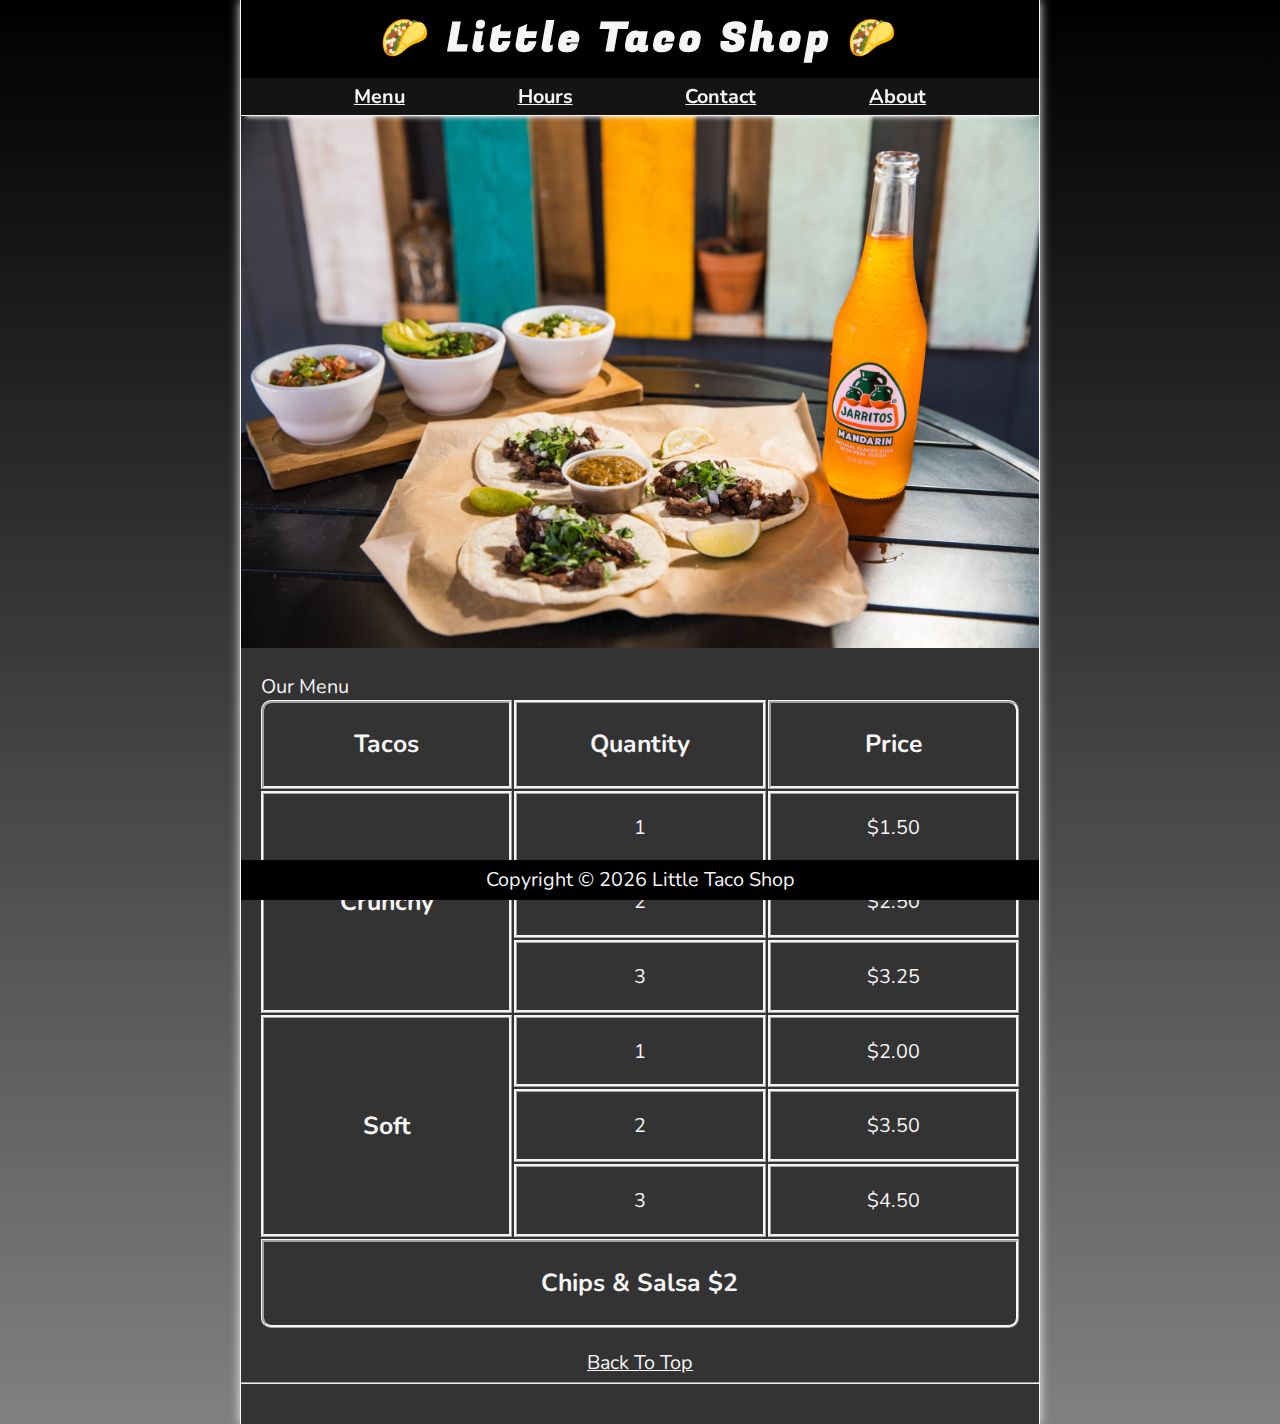
<file: index.html>
<!DOCTYPE html>
<html lang="en">

<head>
    <meta charset="UTF-8">
    <meta name="viewport" content="width=device-width, initial-scale=1.0">
    <meta name="author" content="Dave Gray">
    <meta name="description" content="The official website for The Little Taco Shop">
    <title> Little Taco Shop</title>
    <link rel="icon" href="favicon.ico" type="image/x-icon">
    <link rel="stylesheet" href="style.css">
    <script src="main.js" defer></script>
</head>

<body>
    <header class="header">
        <h1 class="header__h1">Little Taco Shop</h1>
        <nav class="header__nav">
            <ul class="header__ul">
               
                <li>
                    <a href="#menu">Menu</a>
                </li>
                <li>
                    <a href="hours.html">Hours</a>
                </li>
                <li>
                    <a href="contact.html">Contact</a>
                </li>
                <li>
                    <a href="about.html">About</a>
                </li>
            </ul>
        </nav>
    </header>
    <section class="hero">
        <h2 class="hero__h2">Bienvenidos!</h2>
        <figure>
            <img src="img/tacos_and_drink_1000x667.png" alt="Tacos and a Drink" title="We love tacos!" width="1000"
                height="667">
            <figcaption class="offscreen">
                Tacos and a Drink
            </figcaption>
        </figure>
    </section>
    <main class="main">
       
        <article id="menu" class="main__article menu">
            <h class="menu__H2">Our Menu</h2>
            <table class="menu__container">
                <caption class="offscreen">Our Tacos</caption>
                <thead>
                    <tr>
                        <th class="menu__header" scope="col">Tacos</th>
                        <th class="menu__header" scope="col">Quantity</th>
                        <th class="menu__header" scope="col">Price</th>
                    </tr>
                </thead>
                <tbody>
                    <tr>
                        <th class="menu__item menu__cr" scope="row" rowspan="3">
                            Crunchy
                        </th>
                        <td class="menu__item">1</td>
                        <td class="menu__item">$1.50</td>
                    </tr>
                    <tr>
                        <td class="menu__item">2</td>
                        <td class="menu__item">$2.50</td>
                    </tr>
                    <tr>
                        <td class="menu__item">3</td>
                        <td class="menu__item">$3.25</td>
                    </tr>
                    <tr>
                        <th class="menu__item menu__sf" scope="row" rowspan="3">
                            Soft
                        </th>
                        <td class="menu__item">1</td>
                        <td class="menu__item">$2.00</td>
                    </tr>
                    <tr>
                        <td class="menu__item">2</td>
                        <td class="menu__item">$3.50</td>
                    </tr>
                    <tr>
                        <td class="menu__item">3</td>
                        <td class="menu__item">$4.50</td>
                    </tr>
                </tbody>
                <tfoot>
                    <tr>
                        <td class="menu__item menu__cs" colspan="3">
                            Chips &amp; Salsa $2
                        </td>
                    </tr>
                </tfoot>
            </table>
        
            <p class="center">
                <a href="#">Back To Top</a>
            </p>
        </article>
    </main>
    <hr>
    <footer class="footer">
        <p>
           <span class="nowrap"> Copyright &copy; <time id="year"></time></span><span class="nowrap"> Little Taco Shop </span></p>
    </footer>
</body>

</html>
</file>
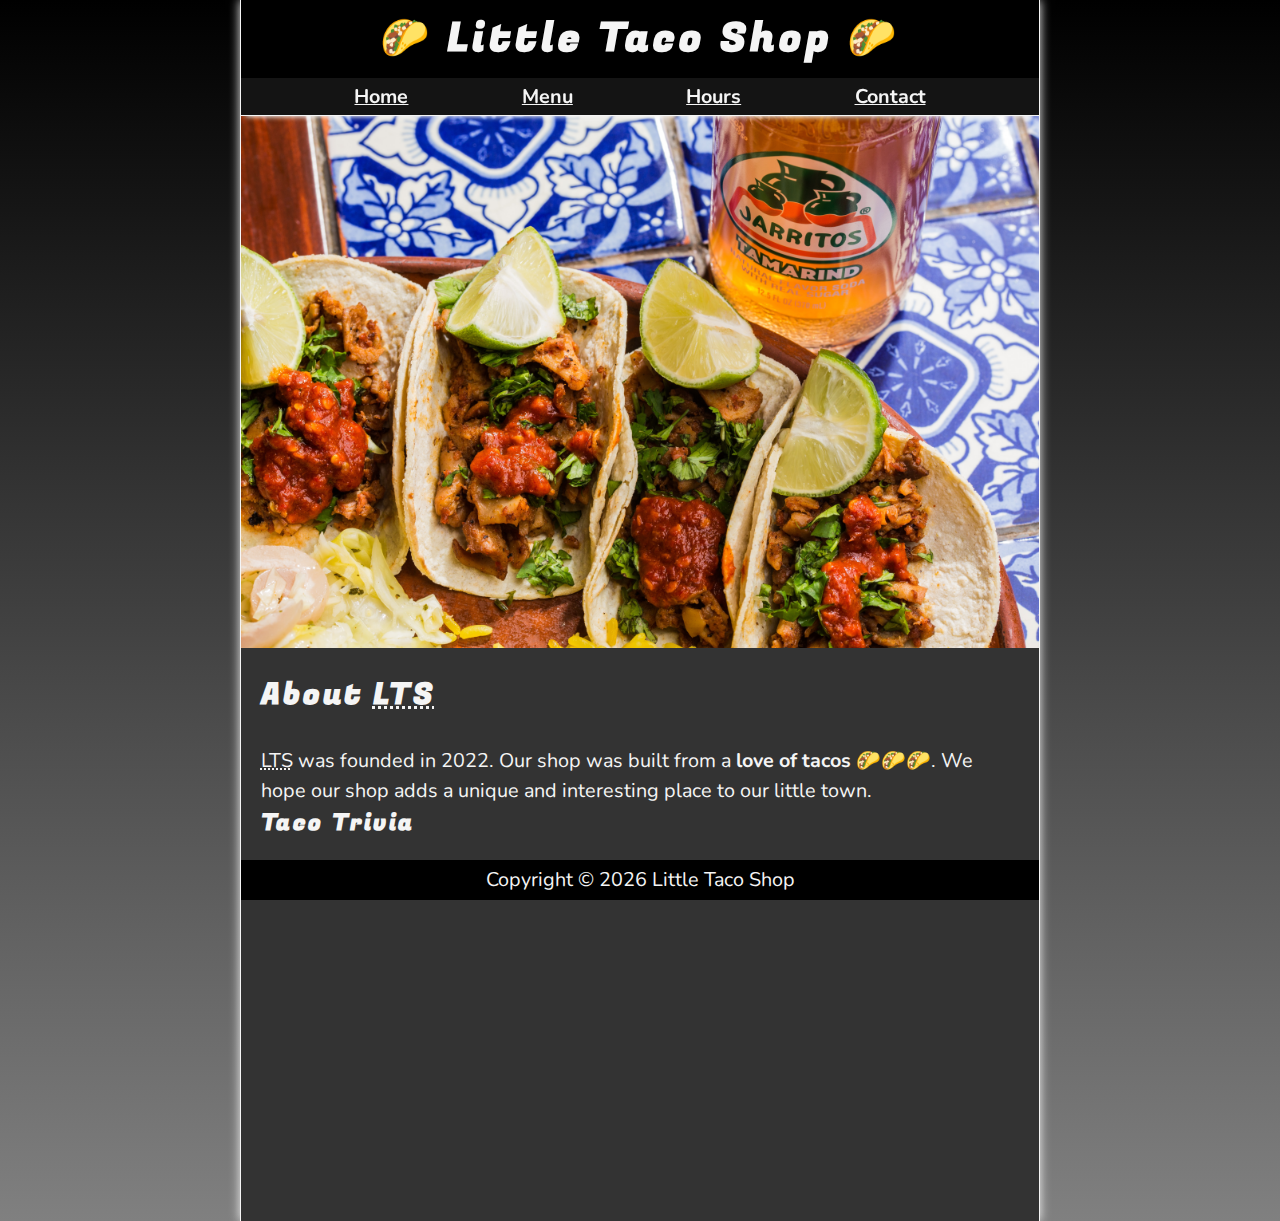
<file: about.html>
<!DOCTYPE html>
<html lang="en">

<head>
    <meta charset="UTF-8">
    <meta name="viewport" content="width=device-width, initial-scale=1.0">
    <meta name="author" content="Dave Gray">
    <meta name="description" content="About The Little Taco Shop">
    <title>About LTS</title>
    <link rel="icon" href="favicon.ico" type="image/x-icon">
    <link rel="stylesheet" href="style.css">
    <script src="main.js" defer></script>

</head>

<body>
    <header class="header">
        <h1 class="header__h1">Little Taco Shop</h1>
        <nav class="header__nav">
            <ul class="header__ul">
                <li>
                    <a href="/">Home</a>
                </li>
                <li>
                    <a href="/#menu">Menu</a>
                </li>
                <li>
                    <a href="hours.html">Hours</a>
                </li>
                <li>
                    <a href="contact.html">Contact</a>
                </li>
               
            </ul>
        </nav>
    </header>
    <section class="hero">
        <figure>
            <img src="img/tacos_delicioso_1000x667.png" alt="Tacos Delicioso" title="Tacos Delicioso!" width="1000"
                height="667">
            <figcaption class="offscreen">
                Try this Delicioso tacos
            </figcaption>
        </figure>
    </section>

    <main class="main">
        <article id="about" class="main__article about">
            <h2>About <abbr title="The Little Taco Shop">LTS</abbr></h2>
            <p>
                <abbr title="The Little Taco Shop">LTS</abbr> was founded in <time datetime="2022">2022</time>. Our shop
                was built from a <strong>love of tacos</strong> 🌮🌮🌮. We hope our shop adds a unique and interesting
                place to our little town.
            </p>
            <aside class="about__trivia">
                <h3>Taco Trivia</h3>
                <details>
                    <summary>When did tacos first appear in the United Stated?</summary>
                    <p class="about__trivia-answer">
                        Jeffrey M. Pilcher, taco historian and professor of history at the University of Minnesota, says
                        the earliest mention of tacos in the United States are in a newspaper from <time
                            datetime="1905">1905</time>. (Source: <cite><a
                                href="https://www.smithsonianmag.com/arts-culture/where-did-the-taco-come-from-81228162/"
                                target="_blank">Smithsonian Magazine</a></cite>)
                    </p>
                </details>
            </aside>
        </article>
    </main>

    <footer class="footer">
        <p>
           <span class="nowrap"> Copyright &copy; <time id="year"></time></span><span class="nowrap"> Little Taco Shop </span></p>
    </footer>
</body>

</html>
</file>
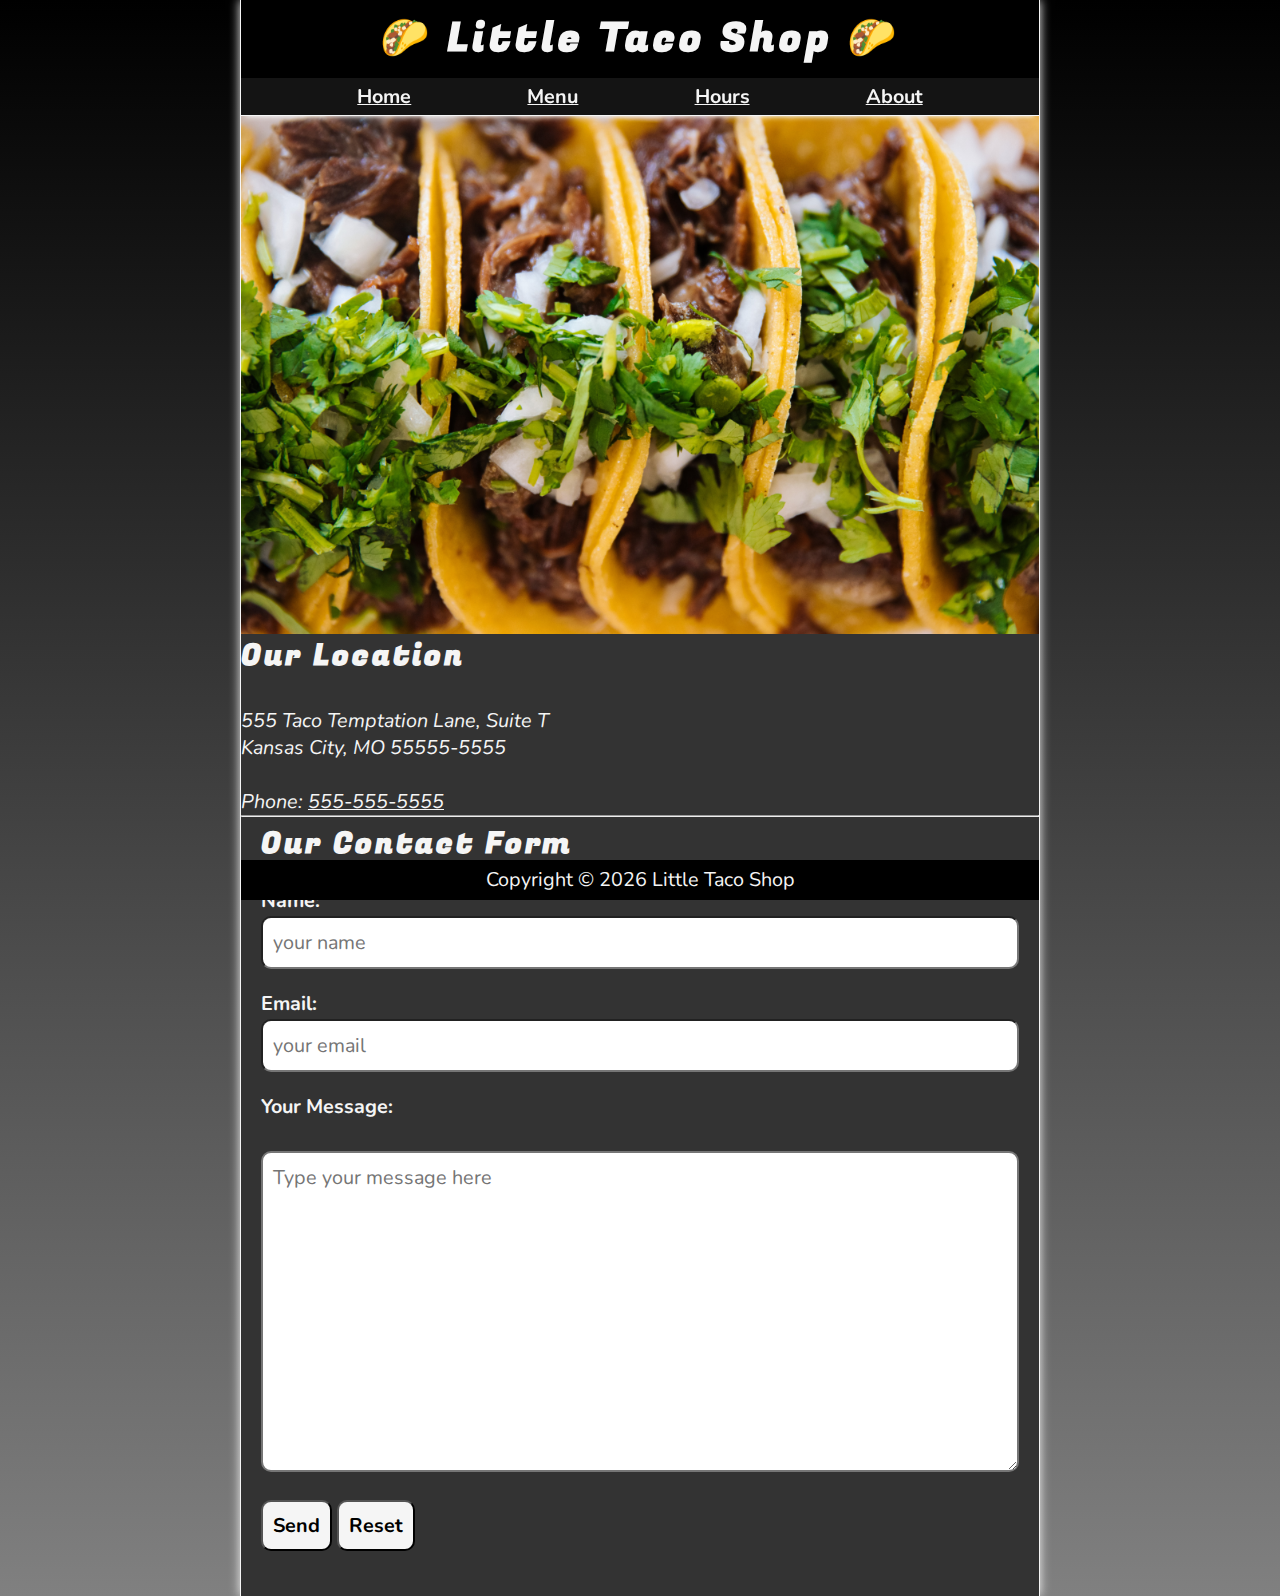
<file: contact.html>
<!DOCTYPE html>
<html lang="en">

<head>
    <meta charset="UTF-8">
    <meta name="viewport" content="width=device-width, initial-scale=1.0">
    <meta name="author" content="Dave Gray">
    <meta name="description" content="Contact information for The Little Taco Shop">
    <title>Contact Us LTS</title>
    <link rel="icon" href="favicon.ico" type="image/x-icon">
    <link rel="stylesheet" href="style.css">
    <script src="main.js" defer></script>
</head>

<body>
    <header class="header">
        <h1 class="header__h1">Little Taco Shop</h1>
        <nav class="header__nav">
            <ul class="header__ul">
                <li>
                    <a href="/">Home</a>
                </li>
            
                <li>
                    <a href="/#menu">Menu</a>
                </li>
                <li>
                    <a href="hours.html">Hours</a>
                </li>
                <li>
                    <a href="about.html">About</a>
                </li>
            </ul>
        </nav>

    </header>

    <section class="hero">
        <figure>
            <img src="img/tacos_close_up_1000x649.png" alt="Little Taco Shop Tacos" title="Tacos ready to eat!"
                width="1000" height="649">
            <figcaption class="offscreen">
                Little Taco Shop Tacos
            </figcaption>
        </figure>
    </section>
    <article class="main__article">
        <h2>Our Location</h2>
        <address>
            555 Taco Temptation Lane, Suite T<br>
            Kansas City, MO 55555-5555
            <br><br>
            Phone: <a href="tel:+5555555555">555-555-5555</a>
        </address>
    </article>
    <hr>
    <main class="main">
        <article class="main_article contact">
            <h2 class="contact__h2">Our Contact Form</h2>

            <form action="https://httpbin.org/get" method="get" class="contact__form">
                <fieldset class="contact__fieldset">
                    <legend class="offscreen">Send Us A Message</legend>
                    <p class="contact__p">
                        <label class="contact__label" for="name">Name:</label>
                        <input class="contact__input" type="text" name="name" id="name" placeholder="your name" required>
                    </p>
                    <p class="contact__p">
                        <label class="contact__label" for="email">Email:</label>
                        <input class="contact__input" type="email" name="email" id="email" placeholder="your email" required>
                    </p>
                    <p class="contact__p">
                        <label class="contact__label" for="message">Your Message:</label>
                        <br>
                        <textarea class="contact__textarea" name="message" id="message" cols="30" rows="10"
                            placeholder="Type your message here"></textarea>
                    </p>
                </fieldset>
                <button class="contact__button" type="submit">Send</button>
                <button class="contact__button" type="reset">Reset</button>
            </form>
        </article>
        
    </main>
    <footer class="footer">
        <p>
           <span class="nowrap"> Copyright &copy; <time id="year"></time></span><span class="nowrap"> Little Taco Shop </span></p>
    </footer>
</body>

</html>
</file>
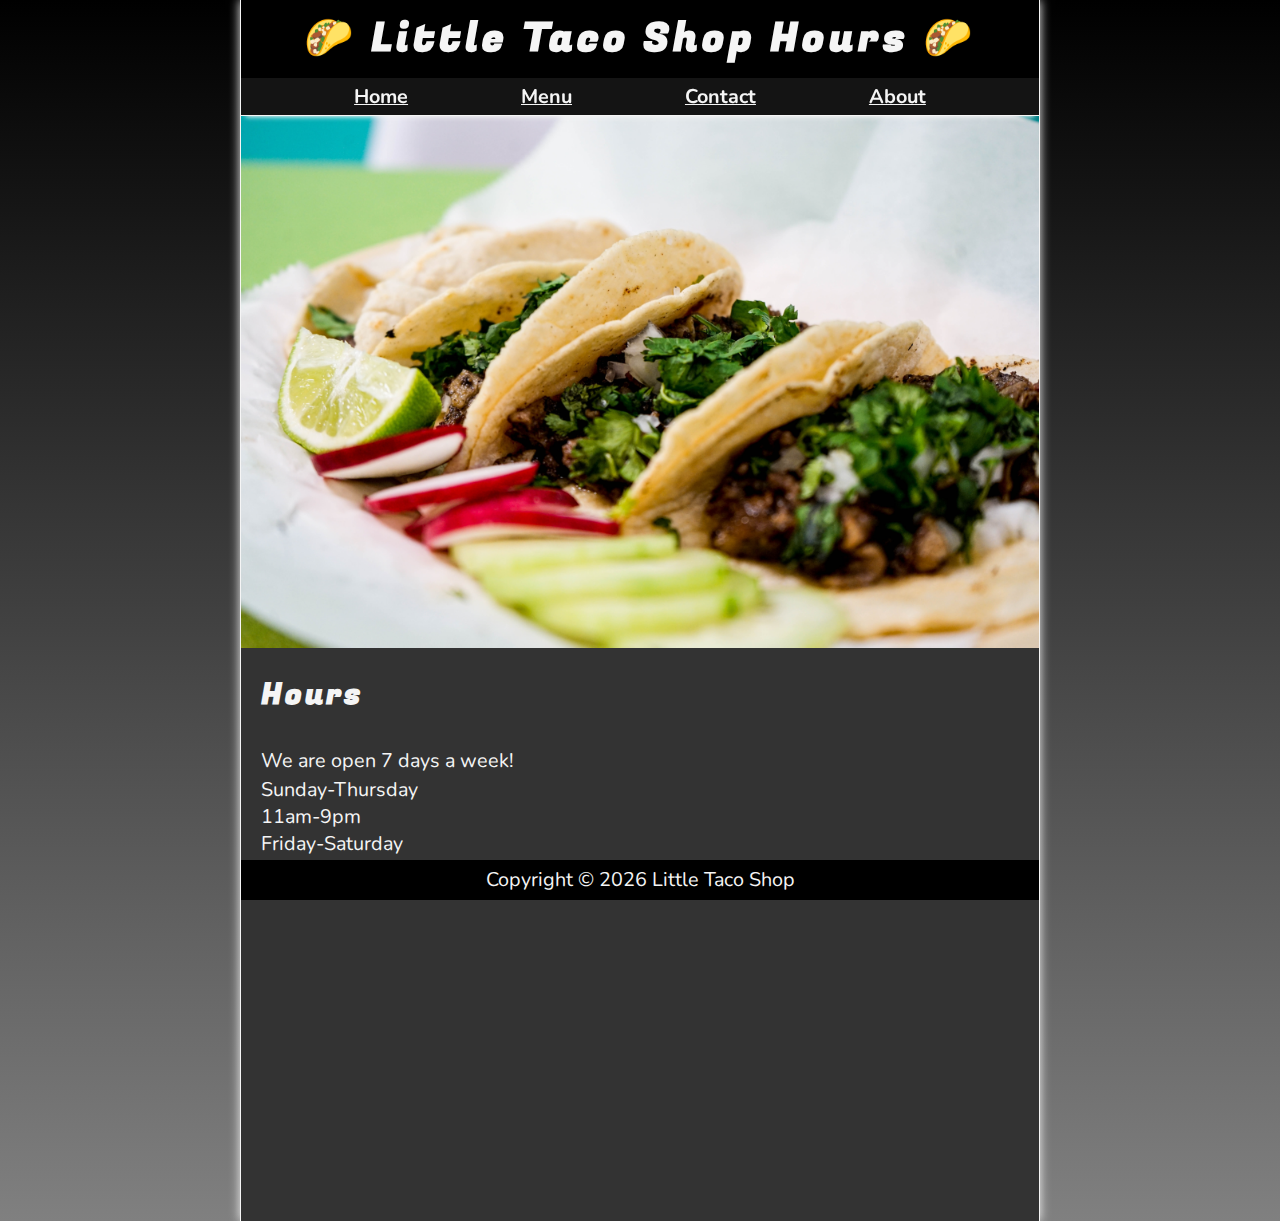
<file: hours.html>
<!DOCTYPE html>
<html lang="en">

<head>
    <meta charset="UTF-8">
    <meta name="viewport" content="width=device-width, initial-scale=1.0">
    <meta name="author" content="Dave Gray">
    <meta name="description" content="Store Hours for The Little Taco Shop">
    <title>LTS Hours</title>
    <link rel="icon" href="favicon.ico" type="image/x-icon">
    <link rel="stylesheet" href="style.css">
    <script src="main.js" defer></script>
</head>

<body>
    <header class="header">
        <h1 class="header__h1">Little Taco Shop Hours</h1>
        <nav class="header__nav">
            <ul class="header__ul">
                <li>
                    <a href="/">Home</a>
                </li>
                
                <li>
                    <a href="/#menu">Menu</a>
                </li>
                <li>
                    <a href="contact.html">Contact</a>
                </li>
                <li>
                    <a href="about.html">About</a>
                </li>
            </ul>
        </nav>

        
    </header>
    <section class="hero">
        <figure>
            <img src="img/tacos_tray_1000x667.png" alt="A Tray of Tasty Tacos" title="We love trays of tacos!"
                width="1000" height="667">
            <figcaption class="offscreen">
                A Tray of Tasty Tacos
            </figcaption>
        </figure>
    </section>

    <main class="main">
        <article class="main__article">
            <h2>Hours</h2>
        <p>
            We are open 7 days a week!
        </p>
        <dl>
            <dt>Sunday-Thursday</dt>
            <dd>11am-9pm</dd>
            <dt>Friday-Saturday</dt>
            <dd>11am-11pm</dd>
        </dl>
    </article>
    </main>
    <footer class="footer">
        <p>
           <span class="nowrap"> Copyright &copy; <time id="year"></time></span><span class="nowrap"> Little Taco Shop </span></p>
    </footer>
</body>

</html>
</file>
<file: style.css>
@import url('https://fonts.googleapis.com/css2?family=Fugaz+One&family=Nunito&display=swap');

/*|| RESET */
*,
*::after,
*::before {
    margin: 0;
    padding: 0;
    box-sizing: border-box;
}

img {
    display: block;
    max-width: 100%;
    height: auto;
}

input, button, textarea {
    font: inherit;
}

/*|| VARIABLES */

:root {
    /*FONTS */
    --FF: "Nunito",sans-serif;
    --FF-HEADINGS:"Fugaz one", cursive;
    --FS: clamp(1rem, 2.2vh, 1.5rem);

    /* COLORS*/
    --BGCOLOR-FADE: rgb(252, 220, 160);
    --BGCOLOR: orange;
    --BGIMAGE: linear-gradient(to bottom, var(--BGCOLOR), var(--BGCOLOR-FADE));
    --BODY-BGCOLOR: #FFF;
    --BORDER-COLOR: #333;
    --BUTTON-COLOR: #fff;
    --FONT-COLOR: #000;
    --HEADER-BGCOLOR: #000;
    --HEADER-COLOR: #FFF;
    --HERO-BGCOLOR: rgba(51, 178, 51, 0.75);
    --HERO-COLOR: #fff;
    --HIGHLIGHT-COLOR: rgb(51, 178, 51);
    --LINK-ACTIVE: orange;
    --LINK-COLOR: #000;
    --LINK-HOVER: hsla(0, 0%, 0%, 0.6);
    --NAV-BGCOLOR: #FFF;

    /* BORDERS*/
    --BORDERS: 1px solid var(--BORDER-COLOR);
    --BORDER-RADIUS: 10px;

    /* STANDARD PADDING */

    --PADDING-TB: 0.25em;
    --PADDING-SIDE: 2.5%;

    /* STANDARD MARGIN*/
    --MARGIN: clamp(1em, 2.5vh. 1.5em) 0;
}

@media (prefers-color-scheme:light) {
    :root {
        --BGCOLOR-FADE: gray;
        --BGCOLOR: #000;
        --BODY-BGCOLOR: #333;
        --BORDER-COLOR: whitesmoke;
        --BUTTON-COLOR: #000;
        --FONT-COLOR: whitesmoke;
        --HEADER-COLOR: whitesmoke;
        --HERO-COLOR: #333;
        --HIGHLIGHT-COLOR: whitesmoke;
        --LINK-ACTIVE: rgb(252, 200, 103);
        --LINK-COLOR: whitesmoke;
        --LINK-HOVER: orange;
        --NAV-BGCOLOR: rgb(20, 20, 20);
    }

}


/*|| UTILITY CLASSES */
.offscreen {
    position: absolute;
    left: -10000px
}

.nowrap
 {
    white-space: nowrap;
 }

 .center {
    text-align: center;
 }

 /* || GENERAL STYLES */

 html {
    scroll-behavior: smooth;
    font-size: var(--FS);
    font-family: var(--FF);
    background-color: var(--BGCOLOR);
    background-image: var(--BGIMAGE);
 }

 body {
    background-color: var(--BODY-BGCOLOR);
    color: var(--FONT-COLOR);
    min-height: 100vh;
    max-width: 800px;
    margin: 0 auto;
    border-left: var(--BORDERS);
    border-right: var(--BORDERS);
    box-shadow: 0 0 10px var(--BORDER-COLOR);
 }

 h1, h2, h3 {
font-family: var(--FF-HEADINGS);
letter-spacing: 0.1em;
 }

 h2, h3 {
    margin-bottom: 1em;
    color: var(--HIGHLIGHT-COLOR);
 }

 p {
    line-height: 1.5;
 }

 a:any-link {
    color: var(--LINK-COLOR)
 }

 a:hover, a:focus-visible {
    color: var(--LINK-HOVER)
 }

 a:active {
    color: var(--LINK-ACTIVE);
 }
 
 /* || HEADER */

 .header {
    position: sticky;
    top: 0;
    z-index: 1;
 }

.header__h1 {
    text-align: center;
    background-color: var(--HEADER-BGCOLOR);
    color: var(--HEADER-COLOR);
    padding: var(--PADDING-TB) var(--PADDING-SIDE);
}

.header__nav {
    background-color: var(--NAV-BGCOLOR);
    border-bottom:  var(--BORDERS);
    font-weight: bold;
    box-shadow: 0 6px 5px -5px var(--BORDER-COLOR);
}

.header__ul {
    padding: var(--PADDING-TB) var(--PADDING-SIDE);
    list-style-type: none;
    display: flex;
    justify-content: space-evenly;
    gap: 1rem;
}

/* || HERO */

.hero {
    position: relative;

}

.hero__h2 {
    background-color: var(--HERO-BGCOLOR);
    color: var(--HERO-COLOR);
    	padding: 0.25em 0.5em;
        letter-spacing: 0.1rem;
        text-shadow: 2px 2px 5px var(--BORDER-COLOR);
        position: absolute;
        top: -100px;
        left: 20px;
        animation: showWelcome 0.5s ease-in-out 1s forwards;
}

@keyframes showWelcome {
    0% {
        top: 20px;
        transform: skew(0deg, -5deg)
        scaleY(0);
    }

    80% {
        top: 30px;
        transform: skew(10deg, -5deg)
        scaleY(1.2);
    }

    100% {
        top:20px;
        transform: skew(-10deg, -5deg)
        scaleY(1);
    }

}

/* || FOOTER */

.footer {
    position: sticky;
    bottom: 0;
    background-color: var(--HEADER-BGCOLOR);
    color: var(--HEADER-COLOR);
    padding: var(--PADDING-TB) var(--PADDING-SIDE);
    text-align: center;
}

/* || MAIN */

.main {
    padding: var(--PADDING-TB) var(--PADDING-SIDE);
}

.marin__article {
    scroll-margin-top: 6.5rem;
    margin: var(--MARGIN);
}

.main__article:first-child {
    margin-top: 1em;
}

.main__article:last-child {
    min-height: calc(100vh - 20rem);
}

/* || ABOUT */

.about__trivia {
    margin:var(--MARGIN)
}

.about__trivia-answer {
    margin-top: 1em;
}

/* || CONTACT */

.contact__h2 {
    margin: 0;
}

.contact__fieldset {
    border: none;
}

.contact__p {
    margin: 1em 0;
}

.contact__label {
    display: block;
    font-weight: bold;
}

.contact__input,
.contact__textarea {
    padding: 0.5em;
    border-radius: var(--BORDER-RADIUS);
    border-width: 2px;
    width: 100%;
}

.contact__button {
    padding: 0.5em;
    border-radius: var(--BORDER-RADIUS);
    background-color: var(--HIGHLIGHT-COLOR);
    color: var(--BUTTON-COLOR);
    font-weight: bold;
}

/* || MENU */

thead, tbody, tfoot, tr {
    display: contents;
}

.menu__container {
    display: grid;
    grid-template-columns: repeat(3, 1fr);
    grid-template-areas: "hd1 hd2 hd3"
    "cr cr1 cr1p"
    "cr cr2 cr2p"
    "cr cr3 cr3p"
    "sf sf1 sf1p"
    "sf sf2 sf2p"
    "sf sf3 sf3p"
    "cs cs cs";
    gap: 0.1em;
    margin-bottom: 1em;
}

.menu__cr {
    grid-area: cr;
}

.menu__sf {
    grid-area: sf;
}

.menu__cs {
    grid-area: cs;
   
}

.menu__cr, 
.menu__sf, 
.menu__cs, 
.menu__header{
    color: var(--HIGHLIGHT-COLOR);
    font-weight: bold;
    height: 100%;
    display: grid;
    place-content: center;
}

.menu__header {
  border-bottom: var(--BORDERS);
}

.menu__header, .menu__item {
    width: 100%;
    padding: 1em;
    border: medium ridge var(--BORDER-COLOR)
}

.menu__item {
    display: grid;
    place-content: center;
}

thead th:first-child {
    border-top-left-radius: var(--BORDER-RADIUS);
}
thead th:last-child {
    border-top-right-radius: var(--BORDER-RADIUS);
}

tfoot td {
    border-bottom-left-radius: var(--BORDER-RADIUS);
    border-bottom-right-radius: var(--BORDER-RADIUS);
}

@media screen and (min-width: 576px) {
    .header__h1::before {
content: '🌮 ' 
}
    .header__h1::after {
content: ' 🌮';
    }

    .menu__header,
    .menu__cr,
    .menu__sf,
    .menu__cs {
        font-size: 125%;
    }
}
</file>
